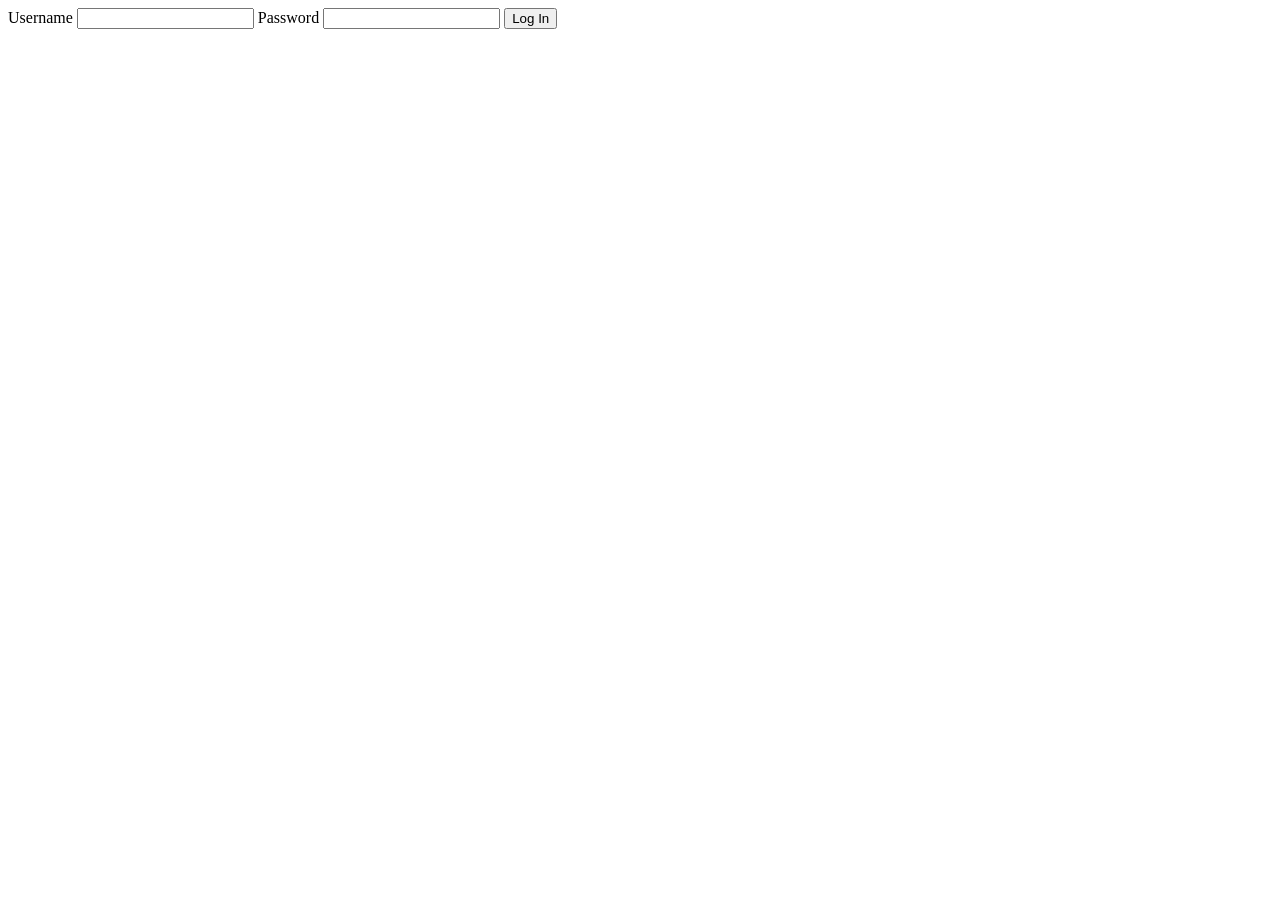
<file: templates/auth/login.html>
<!DOCTYPE html>
<html lang="en">
<head>
    <meta charset="UTF-8">
    <meta name="viewport" content="width=device-width, initial-scale=1.0">
    <link rel="icon" type="image/png" href="{{ url_for('static', filename='loggo.png') }}">
    <title>Log in</title>
</head>
<body>
    <form method="post">
        <label for="username">Username</label>
        <input
            name="username"
            id="username"
            required
        />
        <label for="password">Password</label>
        <input
            type="password"
            name="password"
            id="password"
            required
        />
        <input
            type="submit"
            value="Log In"
        />
    </form>
</body>
</html>
</file>
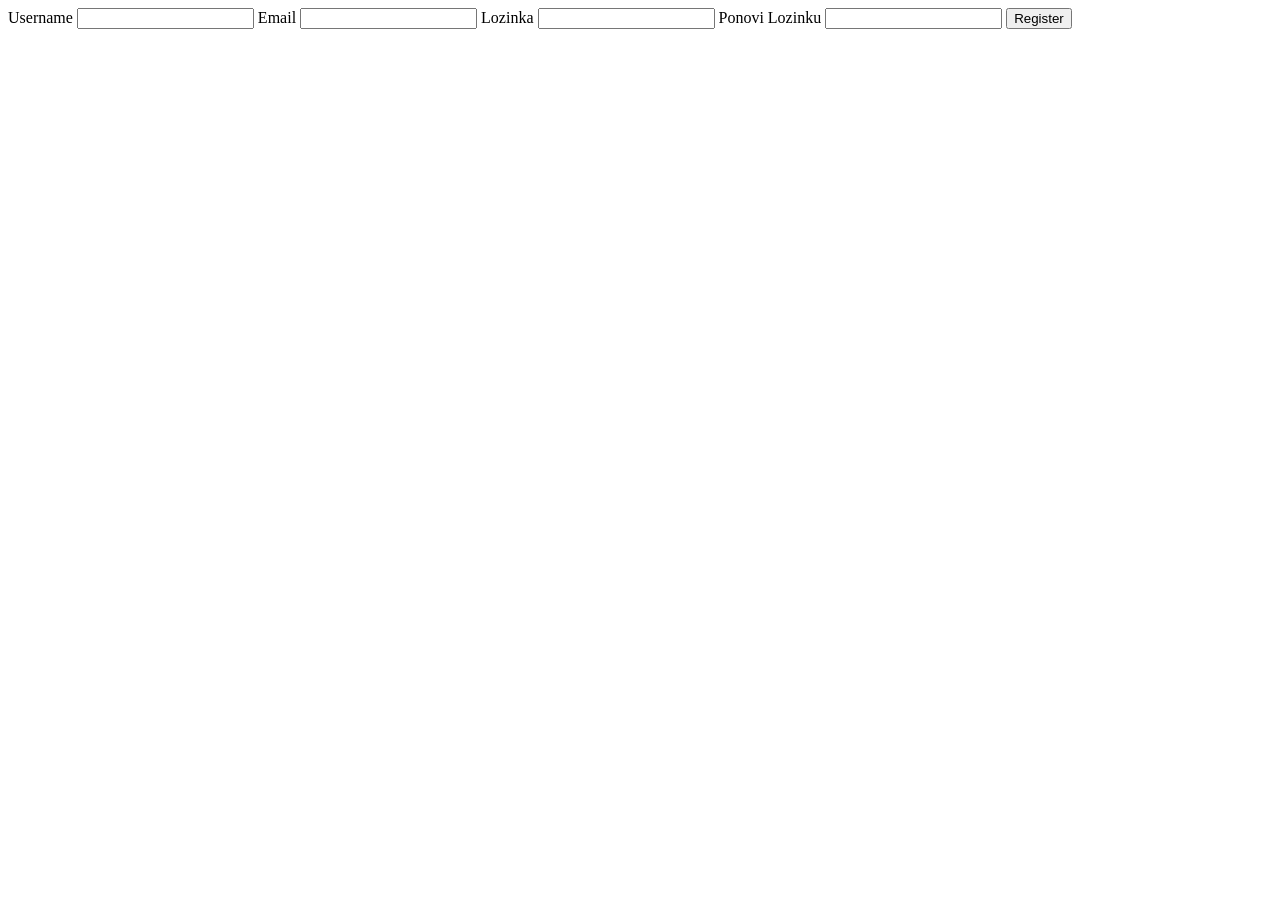
<file: templates/auth/register.html>
<!DOCTYPE html>
<html lang="en">
<head>
    <meta charset="UTF-8">
    <meta name="viewport" content="width=device-width, initial-scale=1.0">
    <title>Document</title>
</head>
<body>
    <form method="post">
        <label for="username">Username</label>
        <input
            name="username"
            id="username"
            required
        />
        <label for="email">Email</label>
        <input
            name="email"
            id="email"
            required
        />
        <label for="password">Lozinka</label>
        <input
            type="password"
            name="password"
            id="password"
            required
        />
        <label for="password">Ponovi Lozinku</label>
        <input
            type="password"
            name="repeat"
            id="repeat"
            required
        />
        <input
            type="submit"
            value="Register"
        />
    </form>
</body>
</html>
</file>
